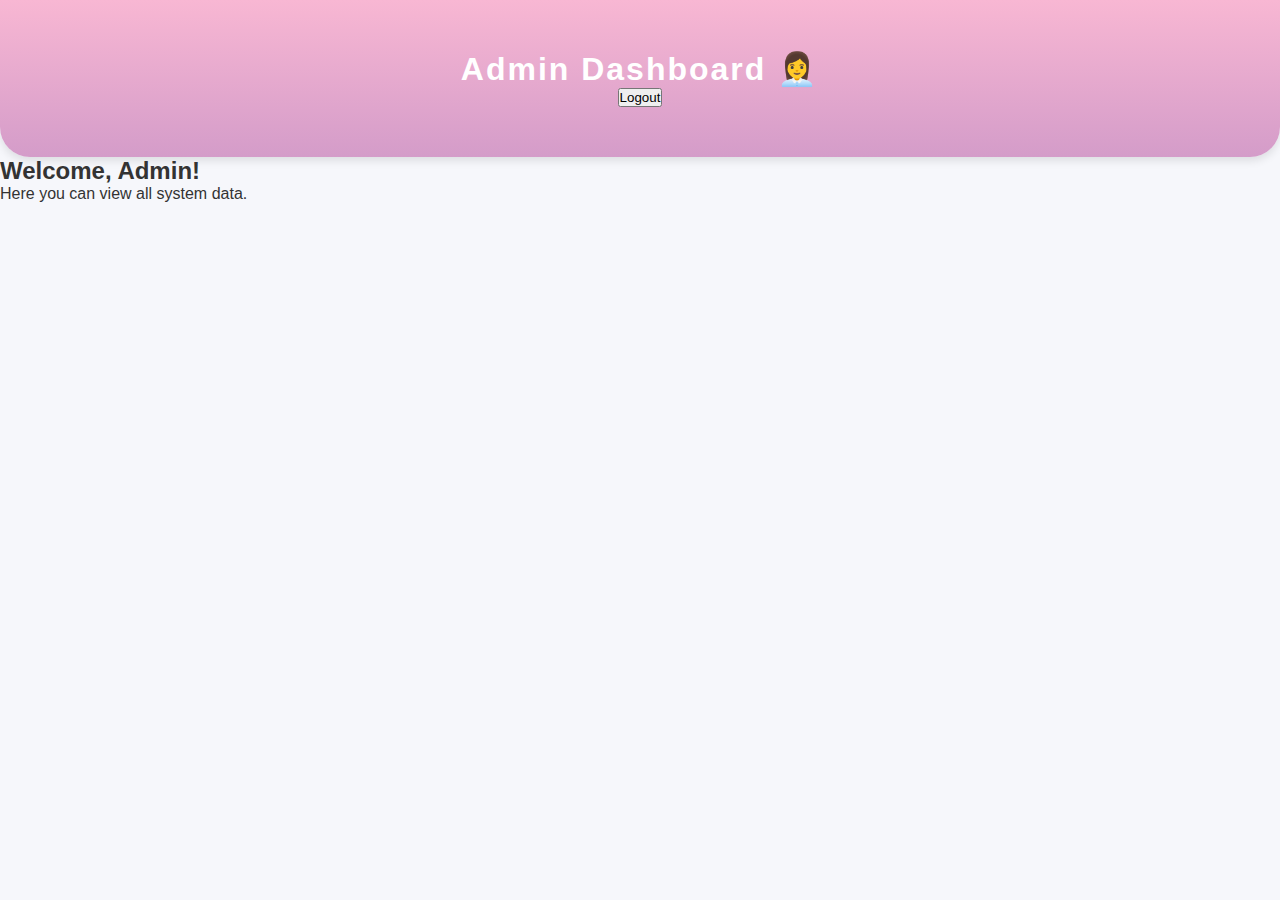
<file: admin.html>
<!DOCTYPE html>
<html lang="en">
<head>
  <meta charset="UTF-8">
  <meta name="viewport" content="width=device-width, initial-scale=1.0">
  <title>Admin Panel</title>
  <link rel="stylesheet" href="style.css">
</head>
<body>
  <header class="header">
    <h1>Admin Dashboard 👩‍💼</h1>
    <button onclick="logout()">Logout</button>
  </header>

  <main>
    <h2>Welcome, Admin!</h2>
    <p>Here you can view all system data.</p>
  </main>

  <script src="script.js"></script>
</body>
</html>
</file>
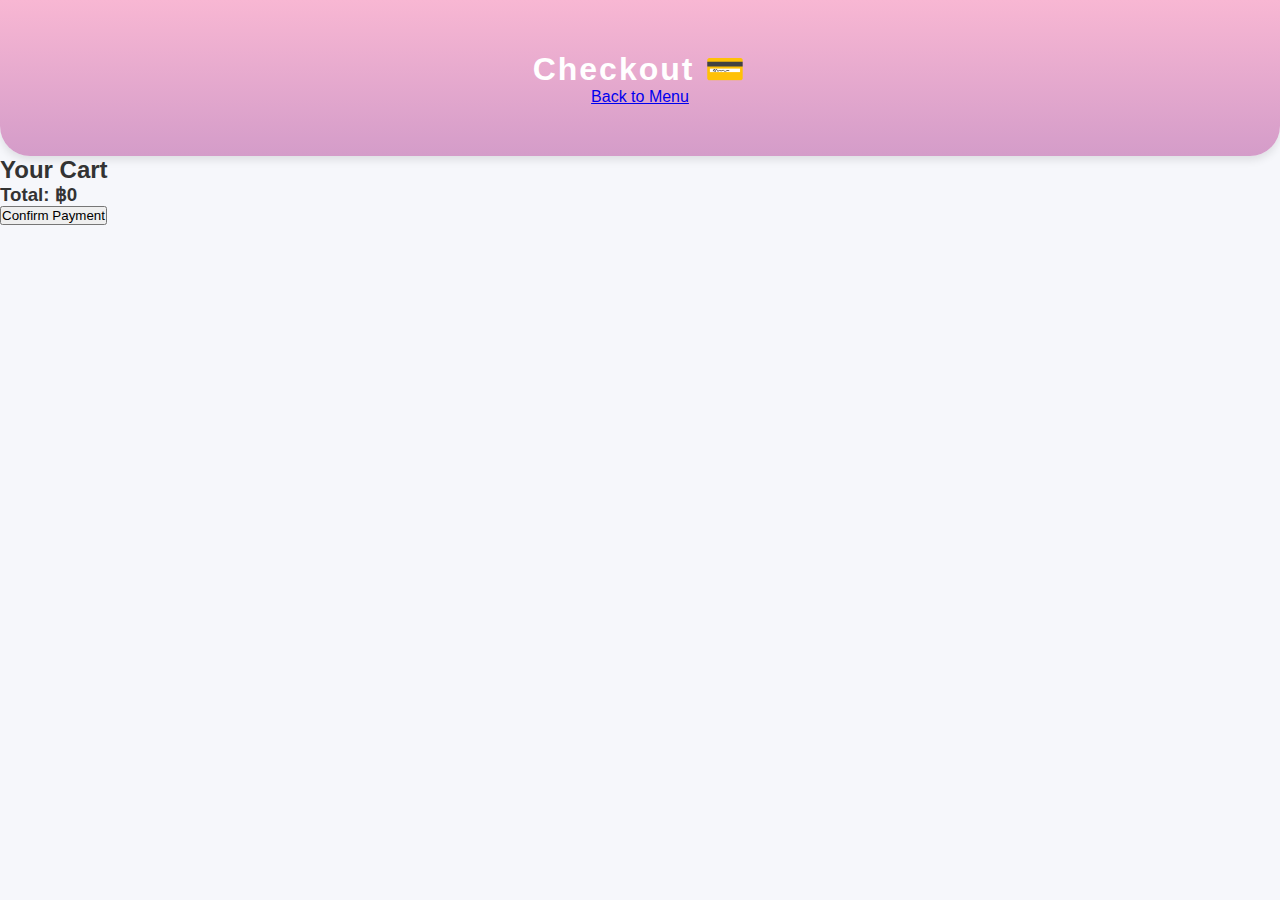
<file: checkout.html>
<!DOCTYPE html>
<html lang="en">
<head>
  <meta charset="UTF-8">
  <meta name="viewport" content="width=device-width, initial-scale=1.0">
  <title>Checkout - Online Food Ordering</title>
  <link rel="stylesheet" href="style.css">
</head>
<body>
  <header class="header">
    <h1>Checkout 💳</h1>
    <nav>
      <a href="index.html">Back to Menu</a>
    </nav>
  </header>

  <main class="checkout">
    <h2>Your Cart</h2>
    <div id="cart-items"></div>
    <h3>Total: ฿<span id="cart-total">0</span></h3>
    <button onclick="checkout()">Confirm Payment</button>
    <div id="receipt"></div>
  </main>

  <script src="script.js"></script>
</body>
</html>
</file>
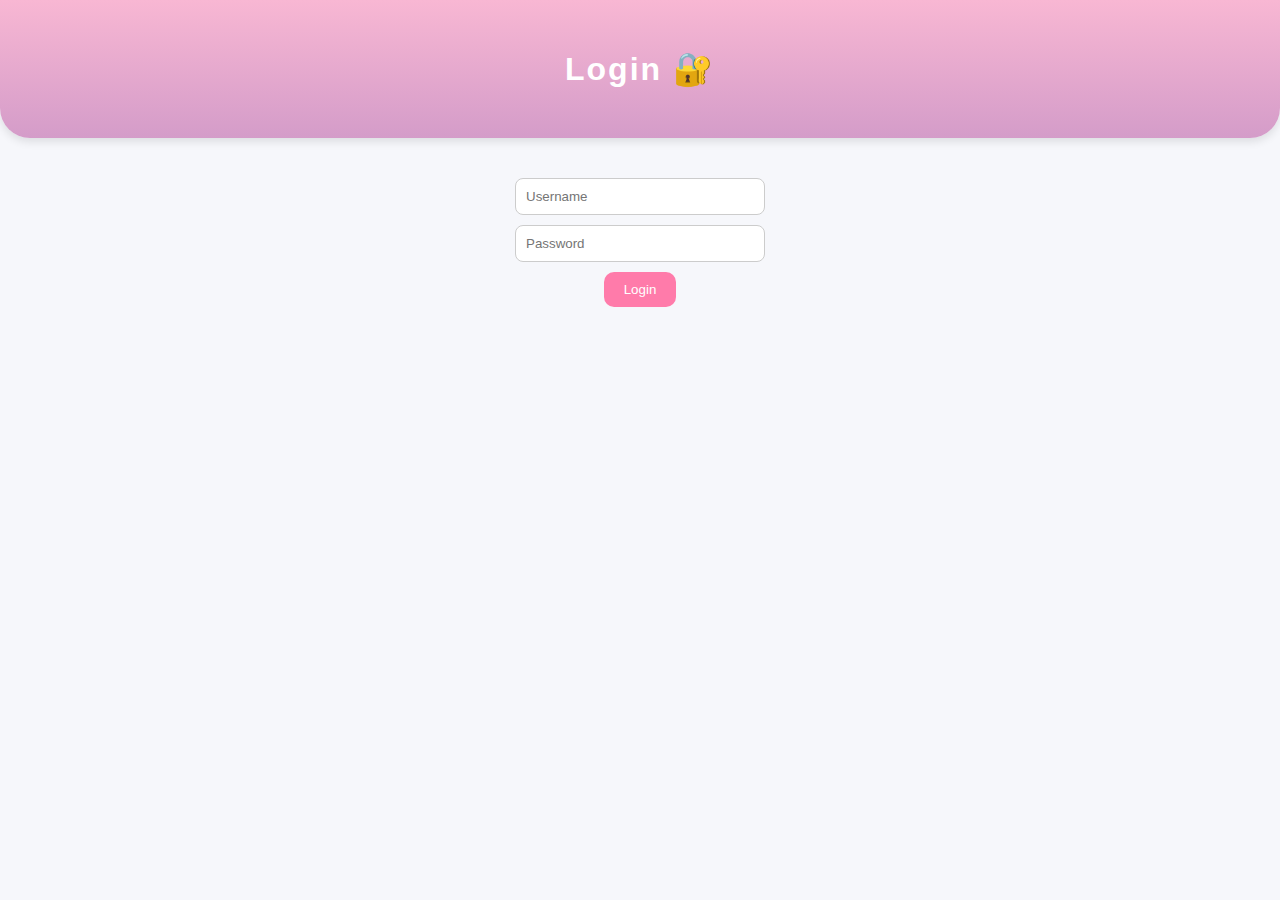
<file: login.html>
<!DOCTYPE html>
<html lang="en">
<head>
  <meta charset="UTF-8">
  <meta name="viewport" content="width=device-width, initial-scale=1.0">
  <title>Login - Online Food Ordering</title>
  <link rel="stylesheet" href="style.css">
</head>
<body>
  <header class="header">
    <h1>Login 🔐</h1>
  </header>

  <main class="login-container">
    <input id="username" type="text" placeholder="Username">
    <input id="password" type="password" placeholder="Password">
    <button onclick="login()">Login</button>
    <p id="login-message"></p>
  </main>

  <script src="script.js"></script>
</body>
</html>
</file>
<file: style.css>
/* Reset */
* {
  margin: 0;
  padding: 0;
  box-sizing: border-box;
  font-family: 'Poppins', sans-serif;
}

/* พื้นหลังรวม */
body {
  background: #f6f7fb;
  color: #333;
}

/* ส่วนหัว */
.header {
  background: linear-gradient(to bottom, #f8b7d3, #d49cc9);
  text-align: center;
  padding: 50px 20px;
  border-radius: 0 0 30px 30px;
  box-shadow: 0 4px 8px rgba(0,0,0,0.1);
}

.header h1 {
  font-size: 2em;
  color: white;
  font-weight: bold;
  letter-spacing: 2px;
}

.header h2 {
  color: white;
  font-size: 1.5em;
  margin-top: 5px;
}

/* ส่วนเนื้อหา */
.intro {
  text-align: center;
  padding: 40px;
}

.intro h3 {
  color: #d84b8d;
  font-size: 1.8em;
  margin-bottom: 10px;
}

.intro p {
  color: #666;
  font-size: 1.1em;
}

/* ส่วนท้าย */
footer {
  text-align: center;
  background: #fff;
  padding: 15px;
  margin-top: 50px;
  box-shadow: 0 -2px 5px rgba(0,0,0,0.05);
  border-radius: 20px 20px 0 0;
}
/* เมนูอาหาร */
.menu {
  padding: 30px;
  text-align: center;
}

.menu-container {
  display: flex;
  flex-wrap: wrap;
  justify-content: center;
  gap: 20px;
}

.food-card {
  background: #fff;
  border-radius: 20px;
  padding: 20px;
  width: 220px;
  box-shadow: 0 4px 8px rgba(0,0,0,0.1);
}

.food-card img {
  width: 100px;
  height: 100px;
}

.food-card button {
  background: #ff7baa;
  color: white;
  border: none;
  padding: 8px 16px;
  border-radius: 10px;
  margin-top: 10px;
  cursor: pointer;
}
.food-card button:hover {
  background: #d84b8d;
}

/* ตะกร้า */
.cart-item {
  background: #fff;
  padding: 10px;
  margin: 5px;
  border-radius: 10px;
}

.cart-item button {
  margin-left: 10px;
  background: #ffb6c1;
  border: none;
  border-radius: 5px;
  cursor: pointer;
}

/* Login */
.login-container {
  display: flex;
  flex-direction: column;
  align-items: center;
  gap: 10px;
  padding: 40px;
}

.login-container input {
  padding: 10px;
  width: 250px;
  border-radius: 8px;
  border: 1px solid #ccc;
}

.login-container button {
  background: #ff7baa;
  color: #fff;
  border: none;
  padding: 10px 20px;
  border-radius: 10px;
  cursor: pointer;
}
</file>
